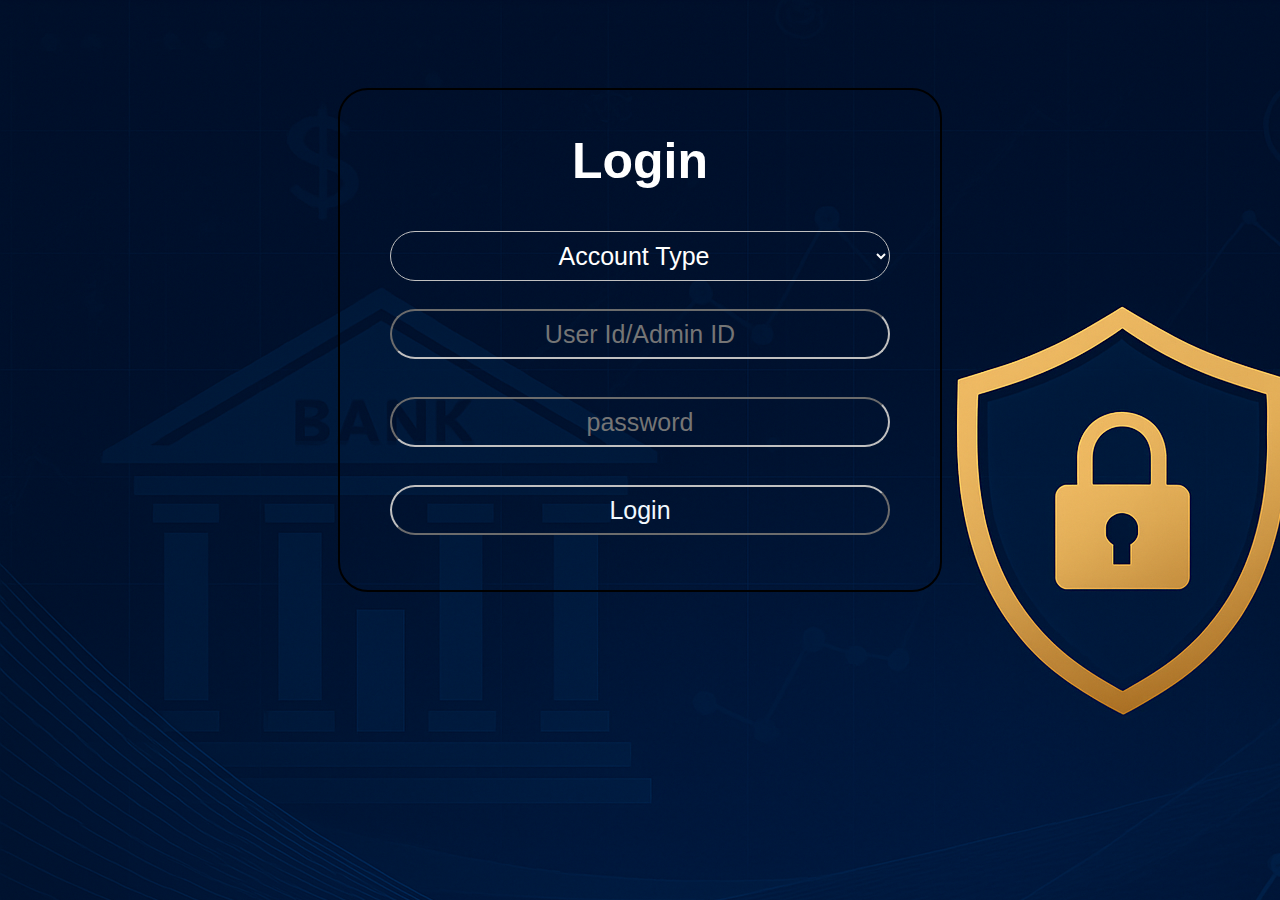
<file: index.html>
<html lang="en">
<head>
    <meta charset="UTF-8">
    <meta name="viewport" content="width=device-width, initial-scale=1.0">
    <title>ABC Bank Login</title>
    <link rel="stylesheet" href="style.css">
</head>
<body>
    <div class="Authent" id="Authent" >
        <h2>Login</h2>
        <div class="inputbox">
            <select type="Account Type" required id="select">
                <option value ="" selected>Account Type</option>
                <option value ="user" >User</option>
                <option value ="Admin" >Admin</option>
            </select><br><br>
            <input type = "text" id = "id" placeholder="User Id/Admin ID" required style="color:white"><br><br>
            <input type = "password" id ="password" placeholder ="password" required style="color:white"><br><br>
        </div>
        <div class="buttonl">
            <button id="login">Login</button>
        </div>
    </div>

    <div class="details" id="det">
        <h1>Account Holder Details</h1>
        <table>
            <thead>
                <tr>
                   <td>Account Holder Name </td> 
                   <td id="Ac-Name"></td>
                </tr>
                <tr>
                   <td>Account Number </td> 
                   <td id="Ac-Number"></td>
                </tr>
                <tr>
                   <td>Account User ID </td> 
                   <td id="Ac-Id"></td>
                </tr>
                <tr>
                   <td>Account Type </td> 
                   <td id="Ac-type"></td>
                </tr>
            </thead>
        </table><br>
        <div style="text-align: center;">
        <button id="det-back" style = "background: transparent ; color: aliceblue; border-radius: 20px;">Back</button>
        </div>
    </div>

    <div class="userpage" id="userpage">
        <h1> Welcome To ABC Bank</h1>
        <div class="tab">
            <table style="color: aliceblue;">
                <thead>
                    <tr>
                        <th style="text-align: start;">My Saving Account</th>
                        <th style="text-align: end;">ABC Bank</th>
                    </tr>
                    <tr>
                        <td colspan="2" style="text-align: center; border: none;" id="Ac-Num">Account Number</td>   
                    </tr>
                    <tr>
                        <td colspan="2" style="text-align: center; border:none; "><button style="border-radius: 20px; background: transparent; color: white; border-color: white; padding: 15px; " id="ck-balance">Check Balance</button></td>   
                    </tr>
                    <tr>
                        <td colspan="2" id="Ac-User" style="text-align: center; border: none; ">USER ID</td>   
                    </tr>
                </thead>
            </table>
        </div>
        <div class="tab2">
            <table style="margin: 0 auto;">
                <thead>
                    <tr>
                        <td style="text-align: end; border: none;"><button style="height: 90px; background: transparent; border-color:white; width: 50%; font-size: 20px; border-radius: 10px; color: white; cursor: pointer;">Send Money</button></td>
                        <td style="border: none;"><button style="height: 90px; background: transparent; border-color:white; width:50%; font-size: 20px;border-radius: 10px; color:white; cursor: pointer;">Transaction History</button></td>
                    </tr>
                    <tr>
                        <td style="text-align: end; border: none;"><button style="height: 90px; background: transparent; border-color:white; width: 50%; font-size: 20px; border-radius: 10px; color: white; cursor: pointer;" id="Ac-Det">Account Details</button></td>
                        <td style="border: none;"><button style="height: 90px; background: transparent; border-color:white; width:50%; font-size: 20px;border-radius: 10px; color:white;cursor: pointer;">Change the password</button></td>
                    </tr>
                </thead>
            </table>
        </div>
    </div>

</body>
<script src="script.js"></script>
</html>
</file>
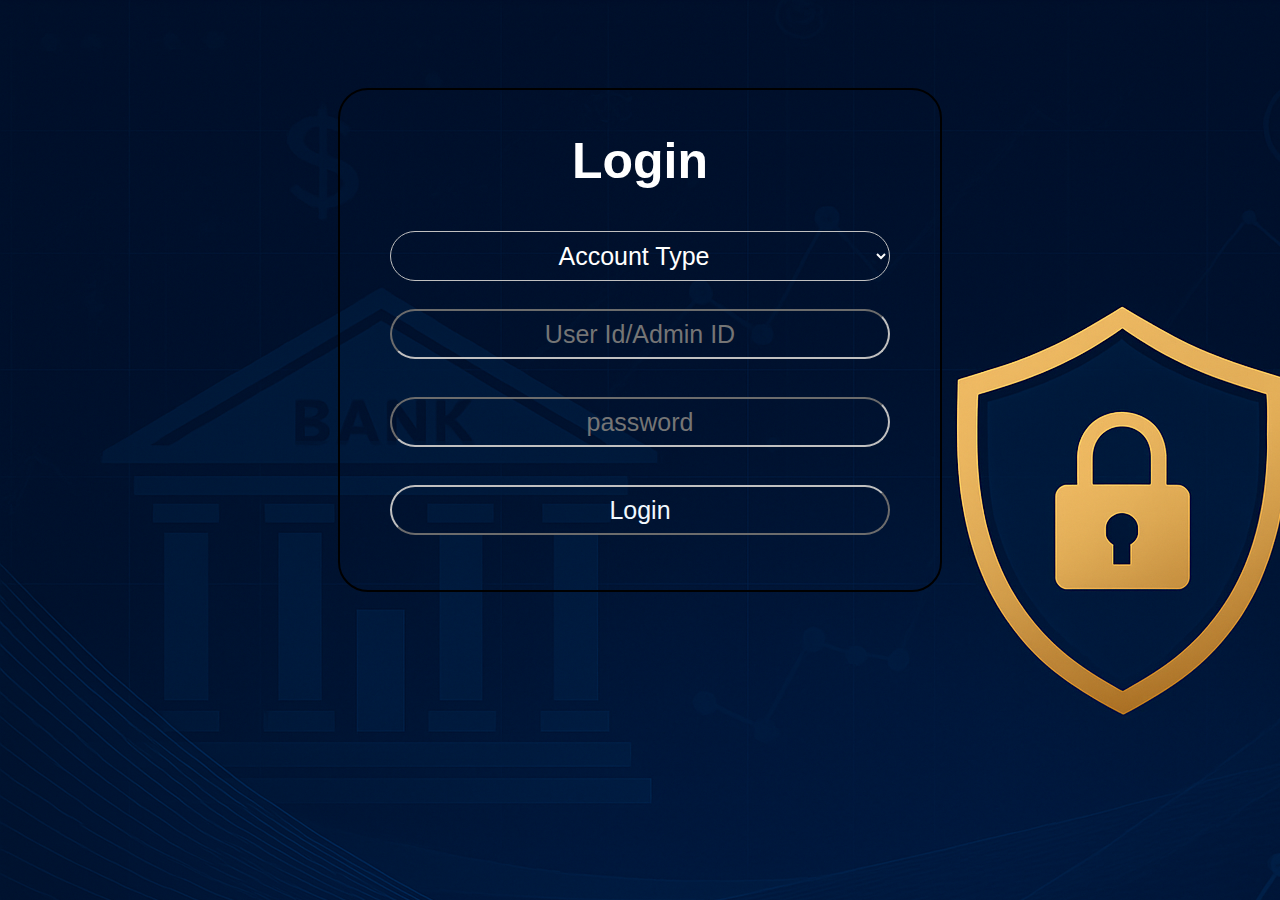
<file: Login.html>
<html lang="en">
<head>
    <meta charset="UTF-8">
    <meta name="viewport" content="width=device-width, initial-scale=1.0">
    <title>ABC Bank Login</title>
    <link rel="stylesheet" href="bank.css">
</head>
<body>
    <div class="Authent" id="Authent" >
        <h2>Login</h2>
        <div class="inputbox">
            <select type="Account Type" required id="select">
                <option value ="" selected>Account Type</option>
                <option value ="user" >User</option>
                <option value ="Admin" >Admin</option>
            </select><br><br>
            <input type = "text" id = "id" placeholder="User Id/Admin ID" required style="color:white"><br><br>
            <input type = "password" id ="password" placeholder ="password" required style="color:white"><br><br>
        </div>
        <div class="buttonl">
            <button id="login">Login</button>
        </div>
    </div>

    <div class="details" id="det">
        <h1>Account Holder Details</h1>
        <table>
            <thead>
                <tr>
                   <td>Account Holder Name </td> 
                   <td id="Ac-Name"></td>
                </tr>
                <tr>
                   <td>Account Number </td> 
                   <td id="Ac-Number"></td>
                </tr>
                <tr>
                   <td>Account User ID </td> 
                   <td id="Ac-Id"></td>
                </tr>
                <tr>
                   <td>Account Type </td> 
                   <td id="Ac-type"></td>
                </tr>
            </thead>
        </table><br>
        <div style="text-align: center;">
        <button id="det-back" style = "background: transparent ; color: aliceblue; border-radius: 20px;">Back</button>
        </div>
    </div>

    <div class="userpage" id="userpage">
        <h1> Welcome To ABC Bank</h1>
        <div class="tab">
            <table style="color: aliceblue;">
                <thead>
                    <tr>
                        <th style="text-align: start;">My Saving Account</th>
                        <th style="text-align: end;">ABC Bank</th>
                    </tr>
                    <tr>
                        <td colspan="2" style="text-align: center; border: none;" id="Ac-Num">Account Number</td>   
                    </tr>
                    <tr>
                        <td colspan="2" style="text-align: center; border:none; "><button style="border-radius: 20px; background: transparent; color: white; border-color: white; padding: 15px; " id="ck-balance">Check Balance</button></td>   
                    </tr>
                    <tr>
                        <td colspan="2" id="Ac-User" style="text-align: center; border: none; ">USER ID</td>   
                    </tr>
                </thead>
            </table>
        </div>
        <div class="tab2">
            <table style="margin: 0 auto;">
                <thead>
                    <tr>
                        <td style="text-align: end; border: none;"><button style="height: 90px; background: transparent; border-color:white; width: 50%; font-size: 20px; border-radius: 10px; color: white; cursor: pointer;">Send Money</button></td>
                        <td style="border: none;"><button style="height: 90px; background: transparent; border-color:white; width:50%; font-size: 20px;border-radius: 10px; color:white; cursor: pointer;">Transaction History</button></td>
                    </tr>
                    <tr>
                        <td style="text-align: end; border: none;"><button style="height: 90px; background: transparent; border-color:white; width: 50%; font-size: 20px; border-radius: 10px; color: white; cursor: pointer;" id="Ac-Det">Account Details</button></td>
                        <td style="border: none;"><button style="height: 90px; background: transparent; border-color:white; width:50%; font-size: 20px;border-radius: 10px; color:white;cursor: pointer;">Change the password</button></td>
                    </tr>
                </thead>
            </table>
        </div>
    </div>

</body>
<script src="bank.js"></script>
</html>
</file>
<file: style.css>
.Authent{
    border: 2px solid black;
    margin:0 auto;
    text-align: center;
    border-radius: 30px;
    margin-top: 7%;
    height: 500px;
    width: 600px;
    font-family: sans-serif;
    }
.Authent h2{
    font-size: 50px;
    color: white;
}
.inputbox input{
    height: 50px;
    width:500px;
    text-align: center;
    font-size: 25px;
    border-radius: 25px;
    background: transparent;
    margin:10px;
    border-color:silver;
    
}
.inputbox select{
    height: 50px;
    width:500px;
    text-align: center;
    border-radius: 25px;
    font-size: 25px;
    background: transparent;
    cursor: pointer;
    border-color: silver;
    color: white;
}
.buttonl button{
    height : 50px;
    width:500px;
    text-align: center;
    border-radius: 25px;
    font-size: 25px;
    background: transparent;
    cursor: pointer;
    margin:10px;
    color: aliceblue;
    border-color: silver;
}
body{
    background-image: url("image/background.png");
}

.inputbox option{
    color: black;
}
.buttonl button:hover{
    color:blue;
    border-color: blue;
}
.details h1{
    text-align: center;
    color: aliceblue;
}
.details thead{
    color: aliceblue;
}
.details table,td{
    border:solid;
    width:430px;
    border-collapse: collapse;
    height:50px;
    font-size: 20px;
    margin:0 auto;
}
.details{
    margin-top:10%;
}

.tab table,td{
    border: solid 2px white;
    width:500px;
    border-radius: 10px;
    margin:0 auto;
    margin-top:50px;
    font-size: 30px;
    height: 70px;
}
h1{
    color:white;
    text-align: center;
}
</file>
<file: bank.css>
.Authent{
    border: 2px solid black;
    margin:0 auto;
    text-align: center;
    border-radius: 30px;
    margin-top: 7%;
    height: 500px;
    width: 600px;
    font-family: sans-serif;
    }
.Authent h2{
    font-size: 50px;
    color: white;
}
.inputbox input{
    height: 50px;
    width:500px;
    text-align: center;
    font-size: 25px;
    border-radius: 25px;
    background: transparent;
    margin:10px;
    border-color:silver;
    
}
.inputbox select{
    height: 50px;
    width:500px;
    text-align: center;
    border-radius: 25px;
    font-size: 25px;
    background: transparent;
    cursor: pointer;
    border-color: silver;
    color: white;
}
.buttonl button{
    height : 50px;
    width:500px;
    text-align: center;
    border-radius: 25px;
    font-size: 25px;
    background: transparent;
    cursor: pointer;
    margin:10px;
    color: aliceblue;
    border-color: silver;
}
body{
    background-image: url("image/background.png");
}

.inputbox option{
    color: black;
}
.buttonl button:hover{
    color:blue;
    border-color: blue;
}
.details h1{
    text-align: center;
    color: aliceblue;
}
.details thead{
    color: aliceblue;
}
.details table,td{
    border:solid;
    width:430px;
    border-collapse: collapse;
    height:50px;
    font-size: 20px;
    margin:0 auto;
}
.details{
    margin-top:10%;
}

.tab table,td{
    border: solid 2px white;
    width:500px;
    border-radius: 10px;
    margin:0 auto;
    margin-top:50px;
    font-size: 30px;
    height: 70px;
}
h1{
    color:white;
    text-align: center;
}
</file>
